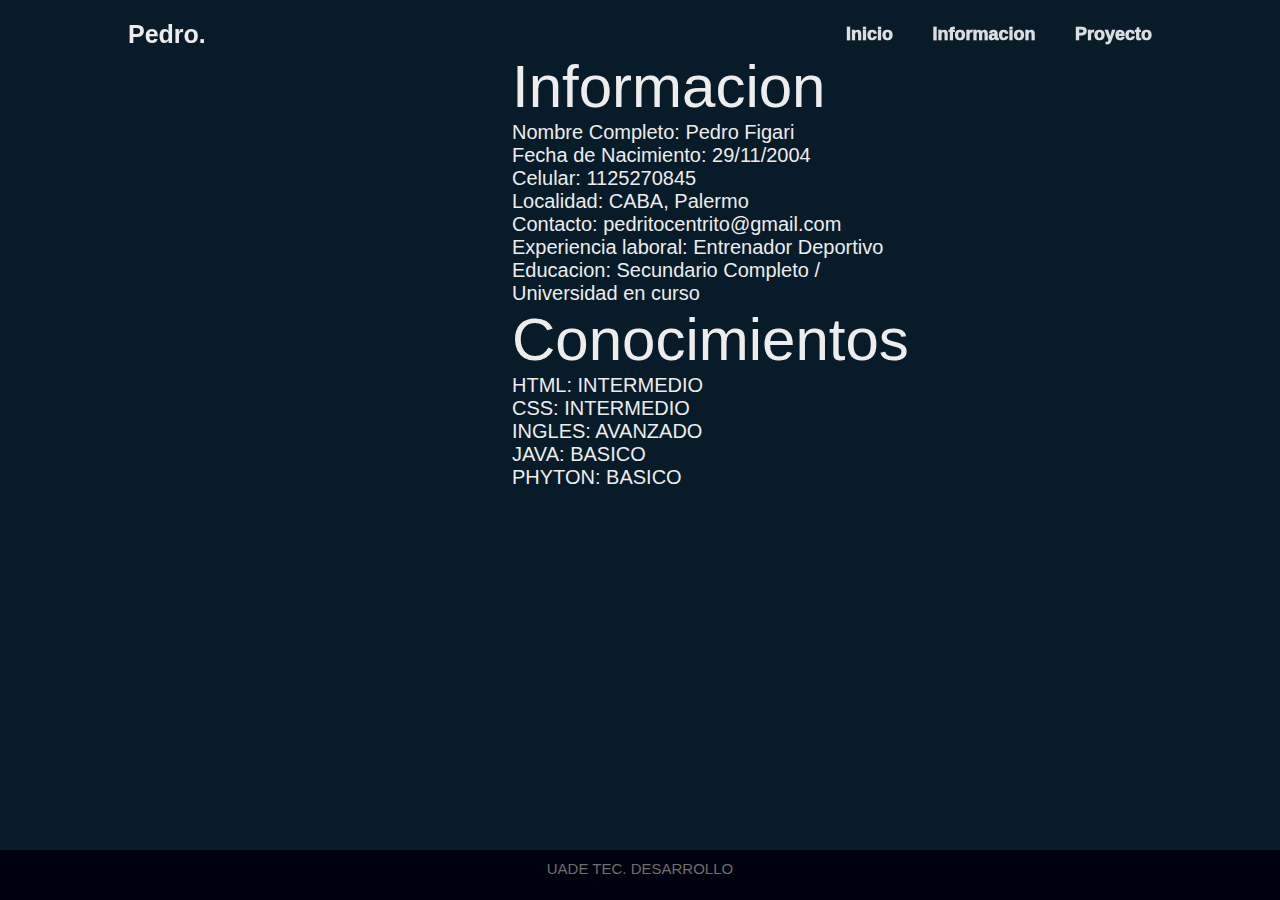
<file: informacion.html>
<!DOCTYPE html>
<html lang="en">
<head>
    <meta charset="UTF-8">
    <meta name="viewport" content="width=device-width, initial-scale=1.0">
    <title>CV Pedro Figari | Informacion</title>
    <link rel="stylesheet" href="estilos/style.css">
</head>
<body>
    <header>

        <a href="" class="logo">Pedro.</a>

        <nav class="navbar">

            <a href="http://127.0.0.1:5500/index.html#" class="active">Inicio</a>
            <a href="http://127.0.0.1:5500/proyecto2/index.html">Informacion</a>
            <a href="https://matiasgabrielnavarro.github.io/Proyecto/">Proyecto</a>
            
            
            
        </nav>
    </header>
    <section class="home">
        
        <div class="home-content">
            <h1> Informacion</h1>
            <p>  Nombre Completo: Pedro Figari
                <br>
                Fecha de Nacimiento: 29/11/2004
                <br>
                Celular: 1125270845
                <br>
                Localidad: CABA, Palermo
                <br>
                Contacto: pedritocentrito@gmail.com
                <br>
                Experiencia laboral: Entrenador Deportivo
                <br>
                Educacion: Secundario Completo / Universidad en curso
                <br>
            </p>
            <h1 class="cono">Conocimientos</h1>
            <p>HTML: INTERMEDIO 
                <br>
         CSS: INTERMEDIO
         <br>
INGLES: AVANZADO
<br>
JAVA: BASICO 
<br>
PHYTON: BASICO
<br>

                <i class="fa-solid fa-star"></i>
            </p></div>
    </section>
    <footer>
        <footer>
            <div class="container">
                <p>UADE TEC. DESARROLLO</p>
            </div>
        </footer>
        
    
    </footer>
</body>
</html>
</file>
<file: estilos/style.css>
* {
    margin: 0;
    padding: 0;
    box-sizing: border-box;
    font-family: Arial, Helvetica, sans-serif;
}

body {
background: #081b29;
color: #ededed;
}

header {
    position: fixed;
    top: 0;
    left: 0;
    width: 100%;
    padding: 20px 10%;
    background: transparent;
    display: flex;
    justify-content: space-between;
    align-items: center;
    z-index: 100;
}

.logo {
    font-size: 25px;
    color: #ededed;
    text-decoration:none ;
    font-weight: 600;

}

.navbar a {
    font-size: 18px;
    color:rgba(255, 255, 255, 0.856) ;
    text-decoration: none;
    font-weight: 1000;
    margin-left: 35px;
    

}


.home {
    height: 60vh;
    display: flex;
    align-items: center ;
    padding: 0 40%;
 }

section {

    margin-bottom: 20px;
}

 .home-content h1 {
    font-size: 60px;
    font-weight: 500;
    
}
 p {
    font-size: 20px;
    
 }

 footer {
    position: absolute;
    bottom: 0;
    width: 100%;
    height: 50px; 
    background-color: #00010e; 
    color: #6e6e6e; 
    text-align: center; 
    padding: 10px 0; 
}
 
  footer p {

   font-size: 15px; 
  }
</file>
